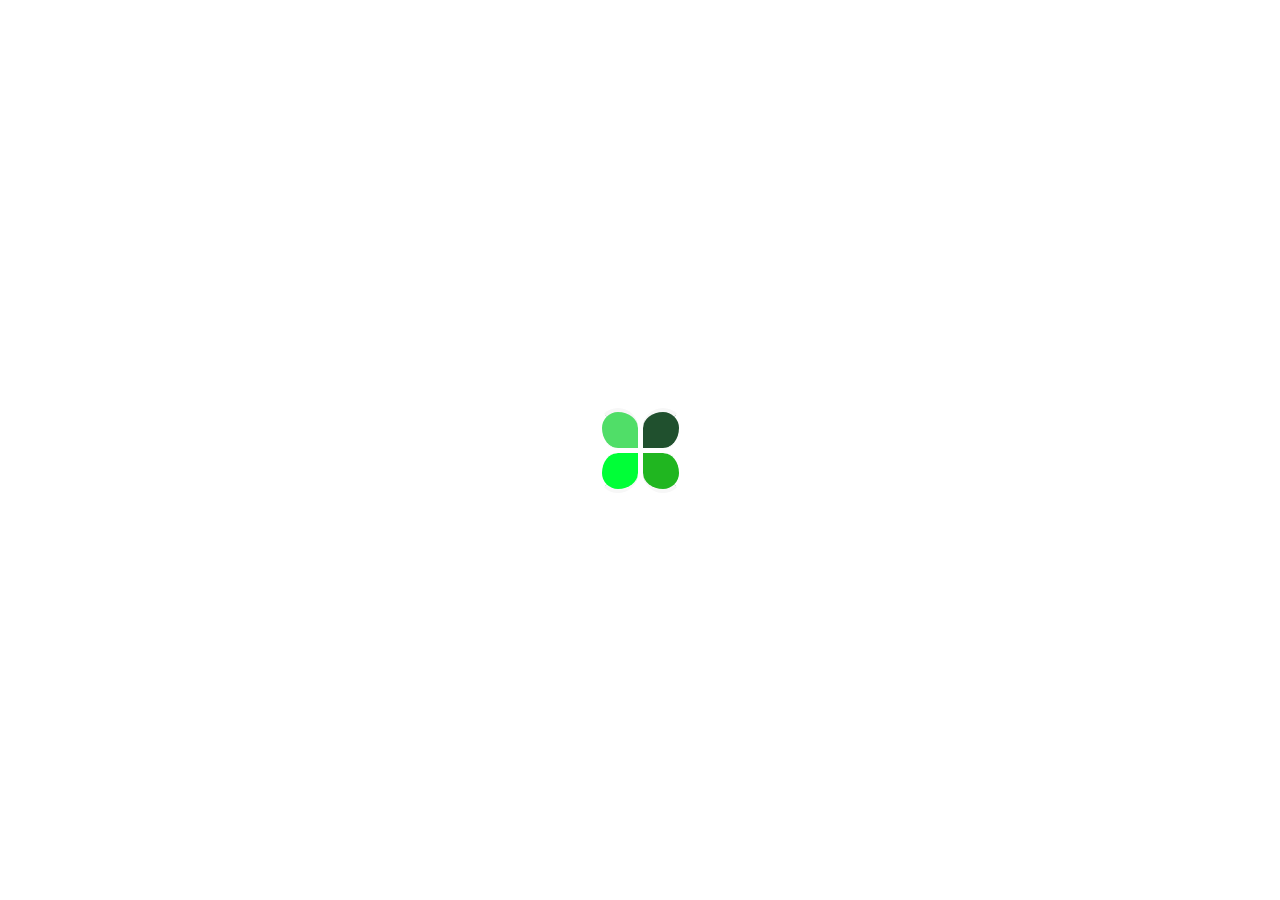
<file: form.html>
<!DOCTYPE html>
<html lang="en">
<head>
      <meta charset="UTF-8">
    <meta name="viewport" content="width=device-width, initial-scale=1.0">
    <title>Registration</title>
    <link rel="stylesheet" href="./css/normalize.css">
    <link rel="stylesheet" href="./css/style.css">
        
</head>
<body>
   <div class="loader-wrapper">
    <div class="loader">
        <span class="item"></span>
        <span class="item"></span>
        <span class="item"></span>
        <span class="item"></span>
    </div>
</div>

<div id="content" style="display: none;">

    <h1>
        <span style="color: rgba(61, 61, 61, 1);">Login</span>
        <span style="color: rgba(61, 61, 61, 1); font-weight: lighter;">|</span>
        <span style="color: rgba(70, 163, 88, 1);">Register</span>
    </h1>

    <p>Enter your email and password to register.</p>

    <form class="form">
        <input type="text" id="username" required placeholder="Username">

        <input type="email" id="email" required placeholder="Enter your email address">

        <input class="input password" type="password" id="password" required placeholder="Enter Password">

        <input type="password" id="confirmpassword" required placeholder="Confirm Password">


<div class="checkbox-wrapper-29">
  <label class="checkbox">
    <input type="checkbox" class="checkbox__input" />  
    <span class="checkbox__label"></span>
    <span class="checkbox-text">
      I agree to the Terms & Conditions
    </span>
  </label>
</div>



        <button class="register-btn" type="submit" id="submit">
            Register
        </button>
    </form>

    <div class="divider">
        <span>Or register with</span>
    </div>

    <button type="button"
        class="social-btn"
        onclick="window.open('https://www.google.com', '_blank')">
        <img src="./img/google.svg" alt="google">
        Continue with Google
    </button>

    <button type="button"
        class="social-btn"
        onclick="window.open('https://www.facebook.com/', '_blank')">
        <img src="./img/facebook.svg" alt="facebook">
        Continue with Facebook
    </button>

    <div class="bottom-line"></div>

</div>

<script>
setTimeout(function () {
    document.querySelector(".loader-wrapper").style.display = "none";
    document.getElementById("content").style.display = "block";
}, 2000);
</script>

</body>
</html>
</file>
<file: css/style.css>
@font-face {
    font-family: "Cera Pro";
    src: 
     url("../fonts/CeraPro-Regular.woff") format("woff"),
     url("../fonts/CeraPro-Regular.eot") format("eot"),
     url("../fonts/CeraPro-Regular.ttf") format("truetype");
    font-weight: 400;
}

@font-face {
    font-family: "Cera Pro";
    src: url("../fonts/CeraPro-Medium.woff") format("woff"),
         url("../fonts/CeraPro-Medium.eot") format("eot"),
         url("../fonts/CeraPro-Medium.ttf") format("truetype");
    font-weight: 500;
}

@font-face {
    font-family: "Cera Pro";
    src: url("../fonts/CeraPro-Bold.woff") format("woff"),
         url("../fonts/CeraPro-Bold.eot") format("eot"),
         url("../fonts/CeraPro-Bold.ttf") format("truetype");
    font-weight: 700;
}

@font-face {
    font-family: "Cera Pro";
    src: url("../fonts/CeraPro-Black.woff") format("woff"),
         url("../fonts/CeraPro-Black.eot") format("eot"),
         url("../fonts/CeraPro-Black.ttf") format("truetype");
    font-weight: 900;
}


body {
   margin: 0;
   margin-top: 5px;
   font-family: "Cera Pro", sans-serif;

}
* {
    box-sizing: border-box;
}
h1 {

    
    font-weight: 500;
    line-height: 16px;
    font-size: 25px;

    margin-top: 40px;
    height: 16px;
    text-align: center;
}

 .form {
    display: flex;
    flex-direction: column;
    align-items: center;
    gap: 15px;
   
}

p { 
     width: 380px;
     margin: 30px auto 0;
     margin-top: 50px;
     color: rgba(61, 61, 61, 1);
     font-size: 15px;
     text-align: left;

}
    

input {
    width: 380px;
    height: 50px;
    border: 1px solid rgba(234, 234, 234, 1);
    border-radius: 5px;
    padding-left: 15px;
    font-size: 15px;
    font-weight: 400;
    margin-top: 16px;

}  

.register-btn{
    display: block; 
    width: 380px;
    height: 55px;
    margin-top: 10px; 
    margin-bottom: 25px;
    padding: 10px 20px; 
    border: 1px solid rgba(70, 163, 88, 1);
    border-radius: 5px;
    font-size: 16px; 
    background-color: rgba(70, 163, 88, 1);
    color: white;
}

.divider {    
    display: flex;    
    align-items: center;    
    width: 385px;    
    margin: 25px auto;
    margin-top: 15px;
    margin-bottom: 30px;
  
}
.divider::before,
.divider::after {    
    content: "";
    flex: 1;    
    height: 1px;    
    background-color: rgba(234, 234, 234, 1);
}
.divider span {    
    padding: 0 15px;    
    color: rgba(61, 61, 61, 1);    
    font-size: 14px;
}

.social-btn {
    display: flex;
    align-items: center;
    justify-content: center;
    gap: 10px;
    width: 380px;
    height: 50px;
    margin: 20px auto 0;
    border: 1px solid rgba(234, 234, 234, 1);
    border-radius: 5px;
    background-color: white;
    color: rgba(114, 114, 114, 1);
    font-size: 16px;
}

.bottom-line {
    position: fixed;
    bottom: 0;
    left: 0;
    width: 100%;
    height: 10px;
    background-color: rgba(70, 163, 88, 1);
}

  .checkbox-wrapper-29 {
    margin-top: 10px;
    --size: 1rem;
    --background: #fff;
    font-size: var(--size);
  }

  .checkbox-wrapper-29 *,
  .checkbox-wrapper-29 *::after,
  .checkbox-wrapper-29 *::before {
    box-sizing: border-box;
  }

  .checkbox-wrapper-29 input[type="checkbox"] {
    visibility: hidden;
    display: none;
  }

  .checkbox-wrapper-29 .checkbox__label {
    width: var(--size);
  }

  .checkbox-wrapper-29 .checkbox__label:before {
    content: ' ';
    display: block;
    height: var(--size);
    width: var(--size);
    position: absolute;
    top: calc(var(--size) * 0.125);
    left: 0;
    background: var(--background);  
  }

  .checkbox-wrapper-29 .checkbox__label:after {
    content: ' ';
    display: block;
    height: var(--size);
    width: var(--size);
    border: calc(var(--size) * .14) solid rgba(114, 114, 114, 1);
    transition: 200ms;
    position: absolute;
    top: calc(var(--size) * 0.125);
    left: 0;
    background: var(--background);  
  }

  .checkbox-wrapper-29 .checkbox__label:after {
    transition: 100ms ease-in-out;
  }

  .checkbox-wrapper-29 .checkbox__input:checked ~ .checkbox__label:after {
    border-top-style: none; 
    border-right-style: none;
    -ms-transform: rotate(-45deg); /* IE9 */
    transform: rotate(-45deg);
    height: calc(var(--size) * .5);
    border-color: rgba(70, 163, 88, 1);
  }

  .checkbox-wrapper-29 .checkbox {
    position: relative;
    display: flex;
    cursor: pointer;
    
    -webkit-tap-highlight-color: rgba(114, 114, 114, 1);   
  }

  .checkbox-wrapper-29 .checkbox__label:after:hover,
  .checkbox-wrapper-29 .checkbox__label:after:active {
     border-color: rgba(70, 163, 88, 1); 
  }

  .checkbox-wrapper-29 .checkbox__label {
    margin-right: calc(var(--size) * 0.45);
  }

  .checkbox-text { 
    font-size: 14px; 
    color: rgba(114, 114, 114, 1); 
    margin-top: 2px;
}



.loader {
    width: 85px;
    height: 85px;
    display: flex;
    flex-wrap: wrap;
    justify-content: space-between;
    align-content: space-between;
    animation: loading-rotate 3s linear infinite;
}
.loader-wrapper {
    position: fixed;
    inset: 0;
    background: rgb(255, 255, 255);
    display: flex;
    justify-content: center;
    align-items: center;

}
.item {
  width: 40px;
  height: 40px;
  display: block;
  box-sizing: border-box;
}

.item:nth-of-type(1) {
  background-color: rgb(80, 222, 104);
  border-radius: 20px 20px 0 20px;
  border-left: rgb(255, 255, 255) 4px solid;
  border-top: rgb(247, 247, 247) 4px solid;
}

.item:nth-of-type(2) {
  background-color: rgb(32, 80, 46);
  border-radius: 20px 20px 20px 0;
  border-right: rgb(255, 255, 255) 4px solid;
  border-top: rgb(247, 247, 247) 4px solid;
}

.item:nth-of-type(3) {
  background-color: rgb(0, 255, 55);
  border-radius: 20px 0 20px 20px;
  border-left: rgb(255, 255, 255) 4px solid;
  border-bottom: rgb(247, 247, 247) 4px solid;
}

.item:nth-of-type(4) {
  background-color: rgb(32, 182, 32);
  border-radius: 0 20px 20px 20px;
  border-right: rgb(255, 255, 255) 4px solid;
  border-bottom: rgb(247, 247, 247) 4px solid;
}

@keyframes loading-rotate {
  0% {
    transform: scale(1) rotate(0);
  }

  20% {
    transform: scale(1) rotate(72deg);
  }

  40% {
    transform: scale(0.5) rotate(144deg);
  }

  60% {
    transform: scale(0.5) rotate(216deg);
  }

  80% {
    transform: scale(1) rotate(288deg);
  }

  100% {
    transform: scale(1) rotate(360deg);
  }
}
</file>
